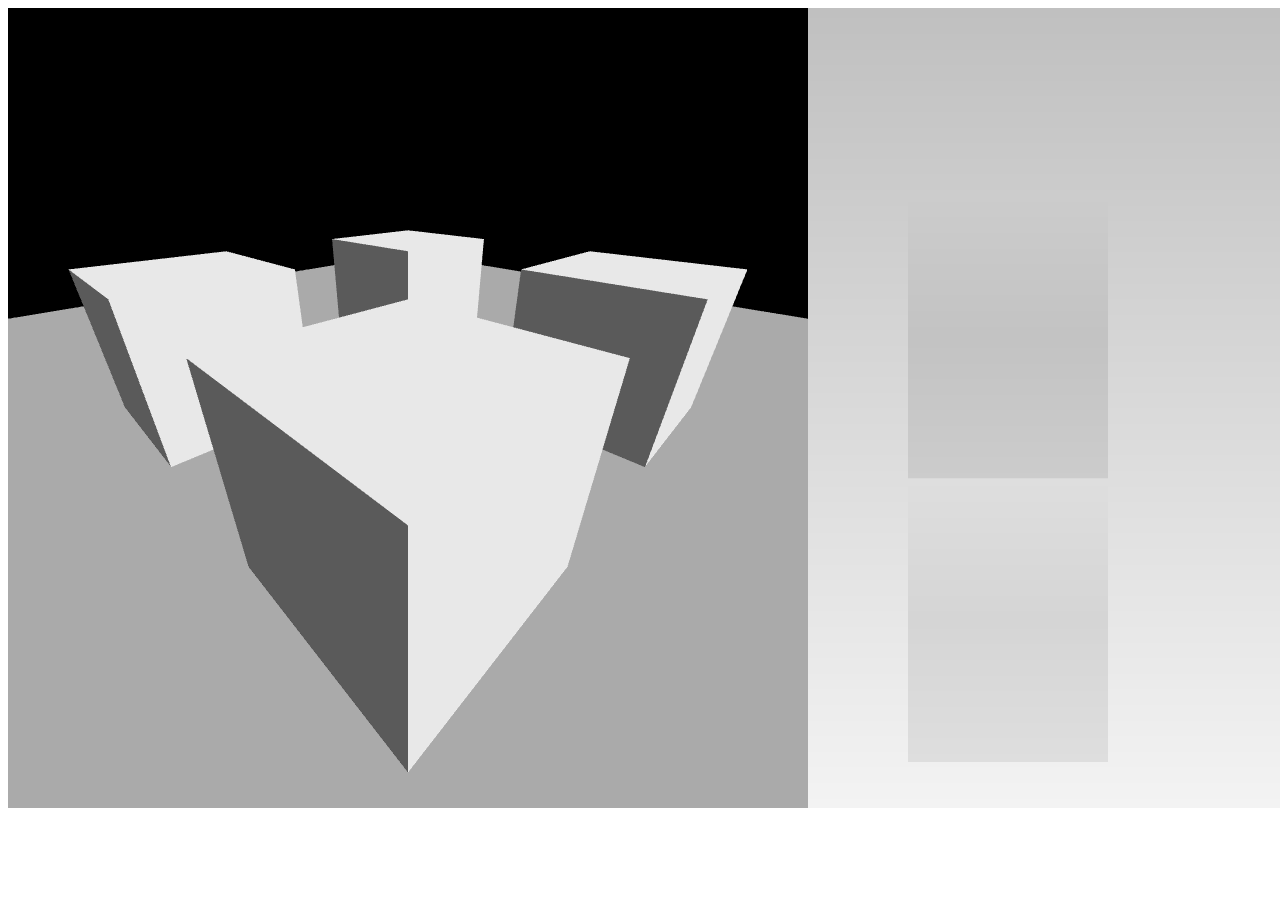
<file: Week 12/index.html>
<html charset="utf-8">
    <head>
        <title>COMP330 Week 12 Shadows</title>

        <!-- Stuff to make this work nice in modern browsers and mobile browsers -->
        <meta content="text/html;charset=utf-8" http-equiv="Content-Type">
        <meta content="utf-8" http-equiv="encoding">
        <meta name="viewport" content="width=device-width, initial-scale=1"/>

        <!-- Link to the CSS so we can style the HTML -->
        <link rel="stylesheet" href="style.css"/>

        <!-- List your script files here -->
        <script src="js/debugging.js"></script>
        <script src="js/gl-matrix.js"></script>
        <script src="js/input.js"></script>

        <script src="js/cube.js"></script>
        <script src="js/plane.js"></script>
        <script src="js/quad.js"></script>

        <script src="js/shader.js"></script>
        <script src="js/diffuseShader.js"></script>
        <script src="js/depthShader.js"></script>
        <script src="js/blitShader.js"></script>

        <script src="js/demo.js"></script>
    </head>
    <body>
        <!-- The all important canvas element -->
        <canvas id="c" width="1600" height="800"></canvas>
        <!-- Start your JavaScript with the last element of your HTML body -->
        <script type="text/javascript">main();</script>
    </body>
</html>
</file>
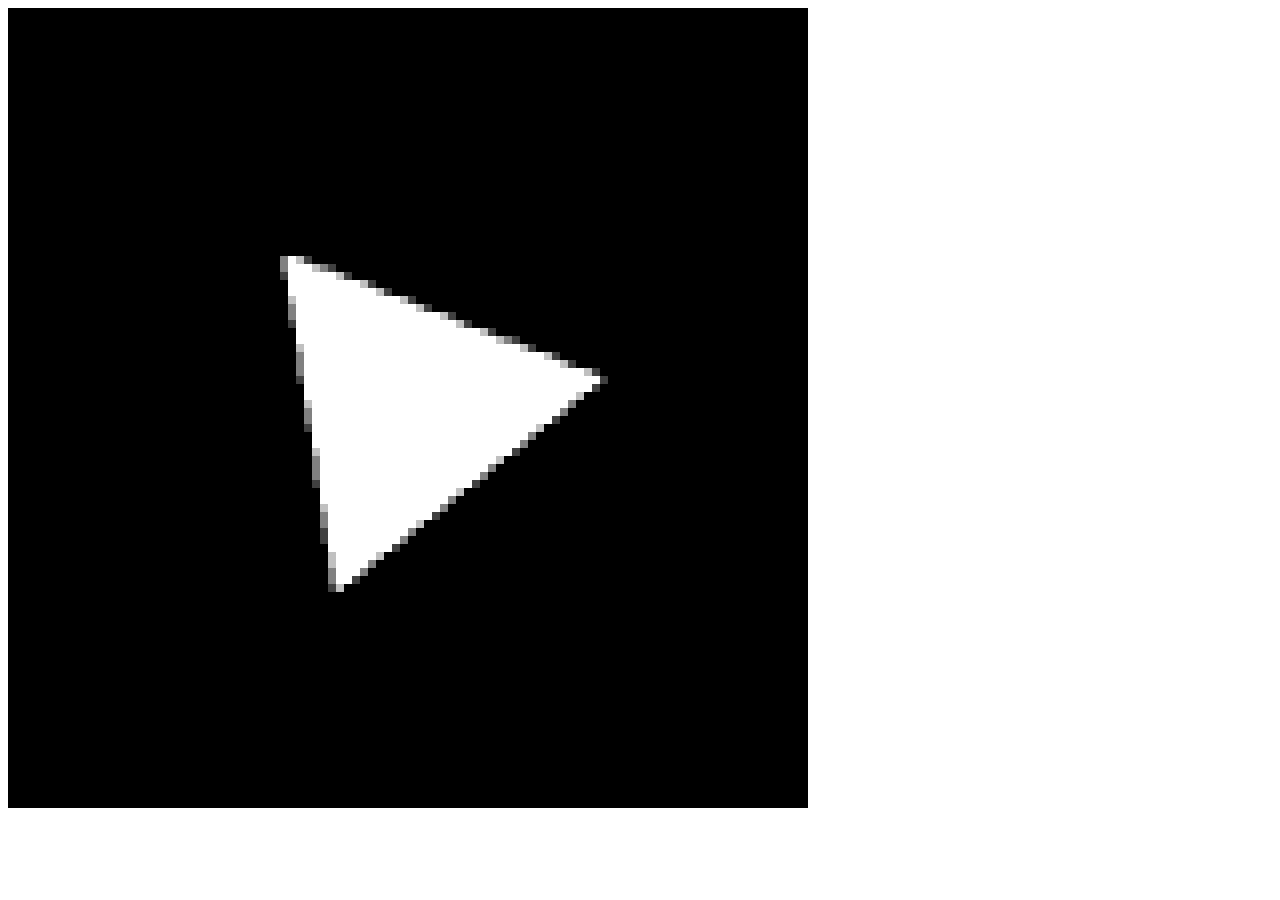
<file: Week 7/index.html>
<html charset="utf-8">
    <head>
        <title>COMP330 Week 7 Rasterisation</title>

        <!-- Stuff to make this work nice in modern browsers and mobile browsers -->
        <meta content="text/html;charset=utf-8" http-equiv="Content-Type">
        <meta content="utf-8" http-equiv="encoding">
        <meta name="viewport" content="width=device-width, initial-scale=1"/>

        <!-- Link to the CSS so we can style the HTML -->
        <link rel="stylesheet" href="style.css"/>

        <!-- List your script files here -->
        <script src="js/debugging.js"></script>
        <script src="js/matrix.js"></script>
        <script src="js/demo.js"></script>
    </head>
    <body>
        <!-- The all important canvas element -->
        <canvas id="c" width="100" height="100"></canvas>
        <!-- Start your JavaScript with the last element of your HTML body -->
        <script type="text/javascript">main();</script>
    </body>
</html>
</file>
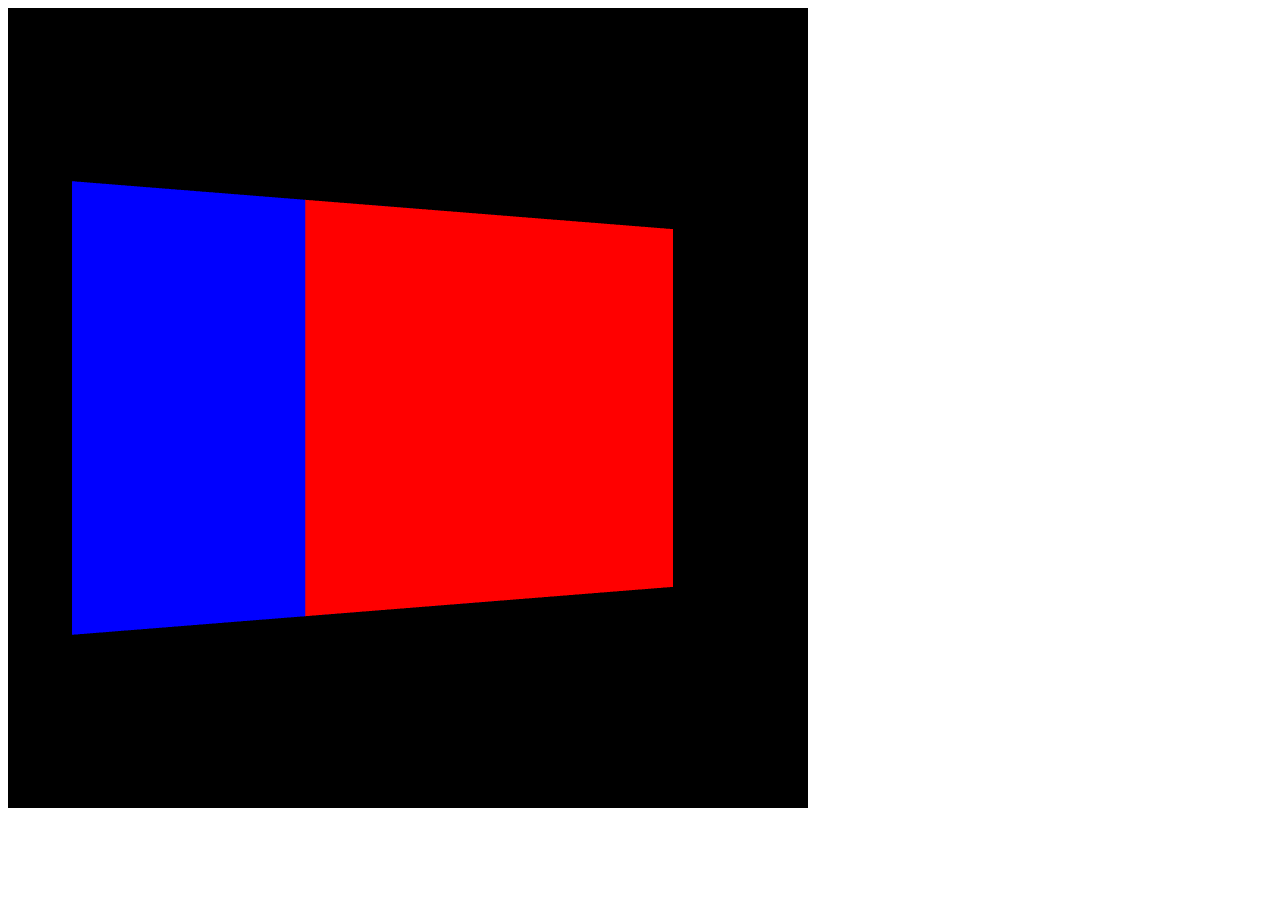
<file: Week 8/index.html>
<html charset="utf-8">
    <head>
        <title>COMP330 Week 8 Z-fighting</title>

        <!-- Stuff to make this work nice in modern browsers and mobile browsers -->
        <meta content="text/html;charset=utf-8" http-equiv="Content-Type">
        <meta content="utf-8" http-equiv="encoding">
        <meta name="viewport" content="width=device-width, initial-scale=1"/>

        <!-- Link to the CSS so we can style the HTML -->
        <link rel="stylesheet" href="style.css"/>

        <!-- List your script files here -->
        <script src="js/debugging.js"></script>
        <script src="js/gl-matrix.js"></script>
        <script src="js/demo.js"></script>
    </head>
    <body>
        <!-- The all important canvas element -->
        <canvas id="c" width="800" height="800"></canvas>
        <!-- Start your JavaScript with the last element of your HTML body -->
        <script type="text/javascript">main();</script>
    </body>
</html>
</file>
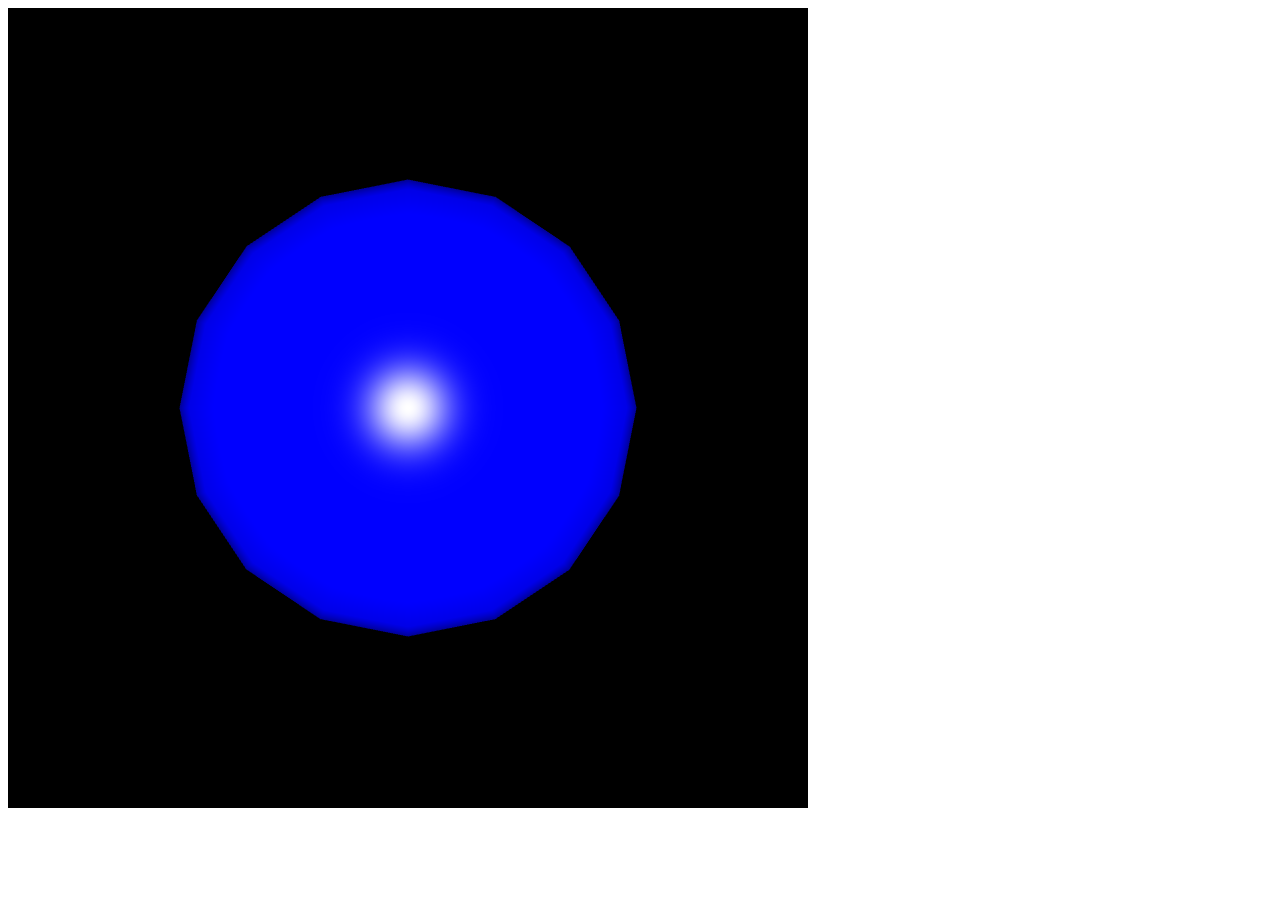
<file: Week 9/index.html>
<html charset="utf-8">
    <head>
        <title>COMP330 Week 9 Shading</title>

        <!-- Stuff to make this work nice in modern browsers and mobile browsers -->
        <meta content="text/html;charset=utf-8" http-equiv="Content-Type">
        <meta content="utf-8" http-equiv="encoding">
        <meta name="viewport" content="width=device-width, initial-scale=1"/>

        <!-- Link to the CSS so we can style the HTML -->
        <link rel="stylesheet" href="style.css"/>

        <!-- List your script files here -->
        <script src="js/debugging.js"></script>
        <script src="js/gl-matrix.js"></script>
        <script src="js/input.js"></script>
        <script src="js/demo.js"></script>
    </head>
    <body>
        <!-- The all important canvas element -->
        <canvas id="c" width="800" height="800"></canvas>
        <!-- Start your JavaScript with the last element of your HTML body -->
        <script type="text/javascript">main();</script>
    </body>
</html>
</file>
<file: Week 12/style.css>
canvas {
    width: 1600;
    height: 800;
    image-rendering: pixelated;
}
</file>
<file: Week 7/style.css>
canvas {
    width: 800;
    height: 800;
    image-rendering: pixelated;
}
</file>
<file: Week 8/style.css>
canvas {
    width: 800;
    height: 800;
    image-rendering: pixelated;
}
</file>
<file: Week 9/style.css>
canvas {
    width: 800;
    height: 800;
    image-rendering: pixelated;
}
</file>
